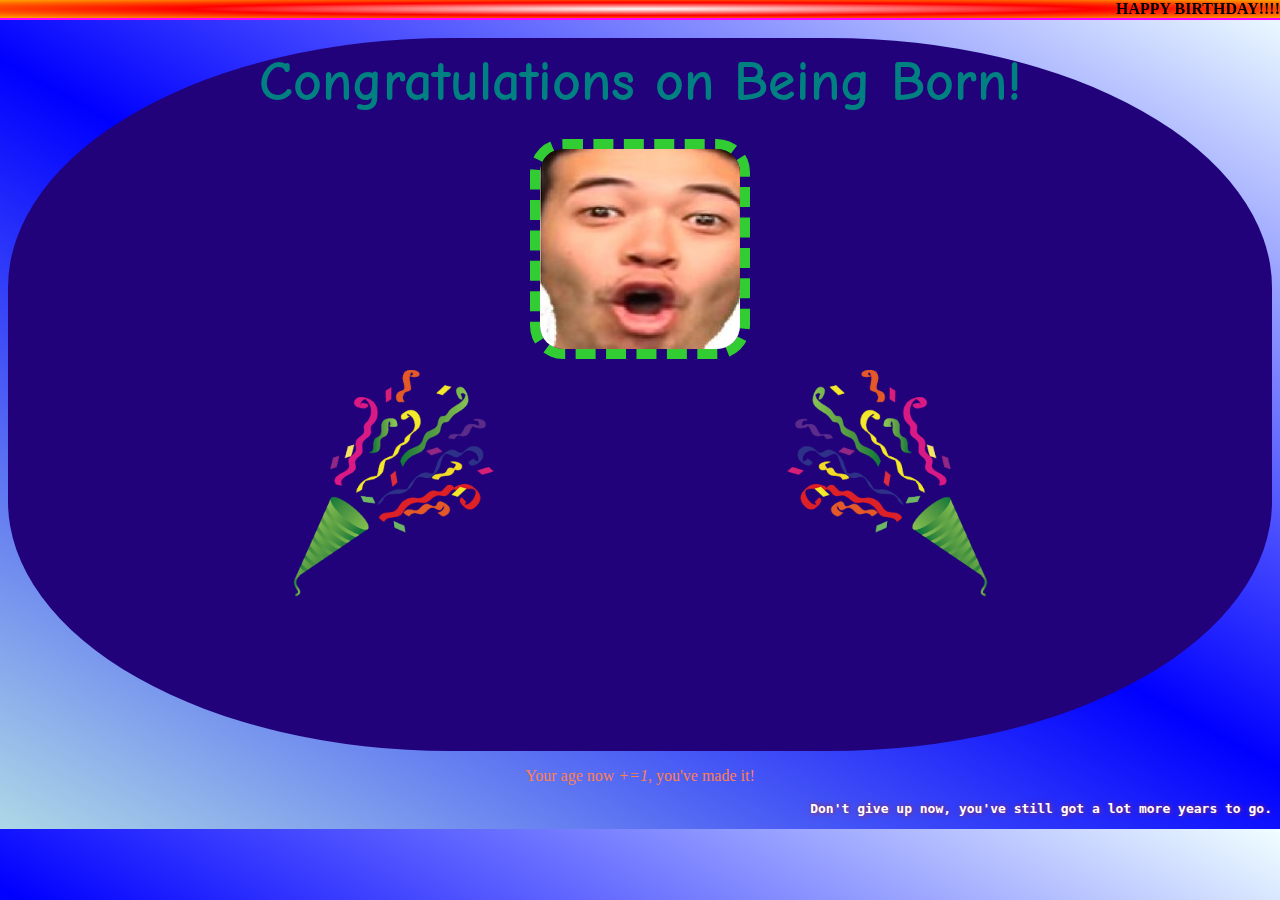
<file: module1/birthday.html>
<!DOCTYPE html>
<html lang = 'en'>
<head>
    <meta charset="utf-8"/>
    <!--[if lt IE 9]>
    <script src="https://html5shiv.googlecode.com/svn/trunk/html5.js"></script>
    <![endif]-->
    <title>
        HAPPY BIRTHDAY
    </title>
    <link rel="stylesheet" type="text/css" href="birthday.css" />
</head>
<body>
    <div class='bold topBanner'>
        HAPPY BIRTHDAY!!!!       
    </div>
    <div class='initial'>
        <h1>
            Congratulations on Being Born!
        </h1>
        <h2>
            
            <img class='PogU' src='PogU.jpg' alt = 'PogU image'/>
        </h2>
        <div>
                <div class='popper'><img src='popper.png' alt=uhoh/></div>
                <div class='flip popper'><img src='popper.png' alt=uhoh/></div>
        </div>
    </div>
    <div class='bottomText'>
        <p id='almostBottom'>
            Your age now <em>+=1</em>, you've made it!
        </p>
        <p class='bold' id='inspire'>
            Don't give up now, you've still got a lot more years to go.
        </p>
    </div>
</body>

</html>
</file>
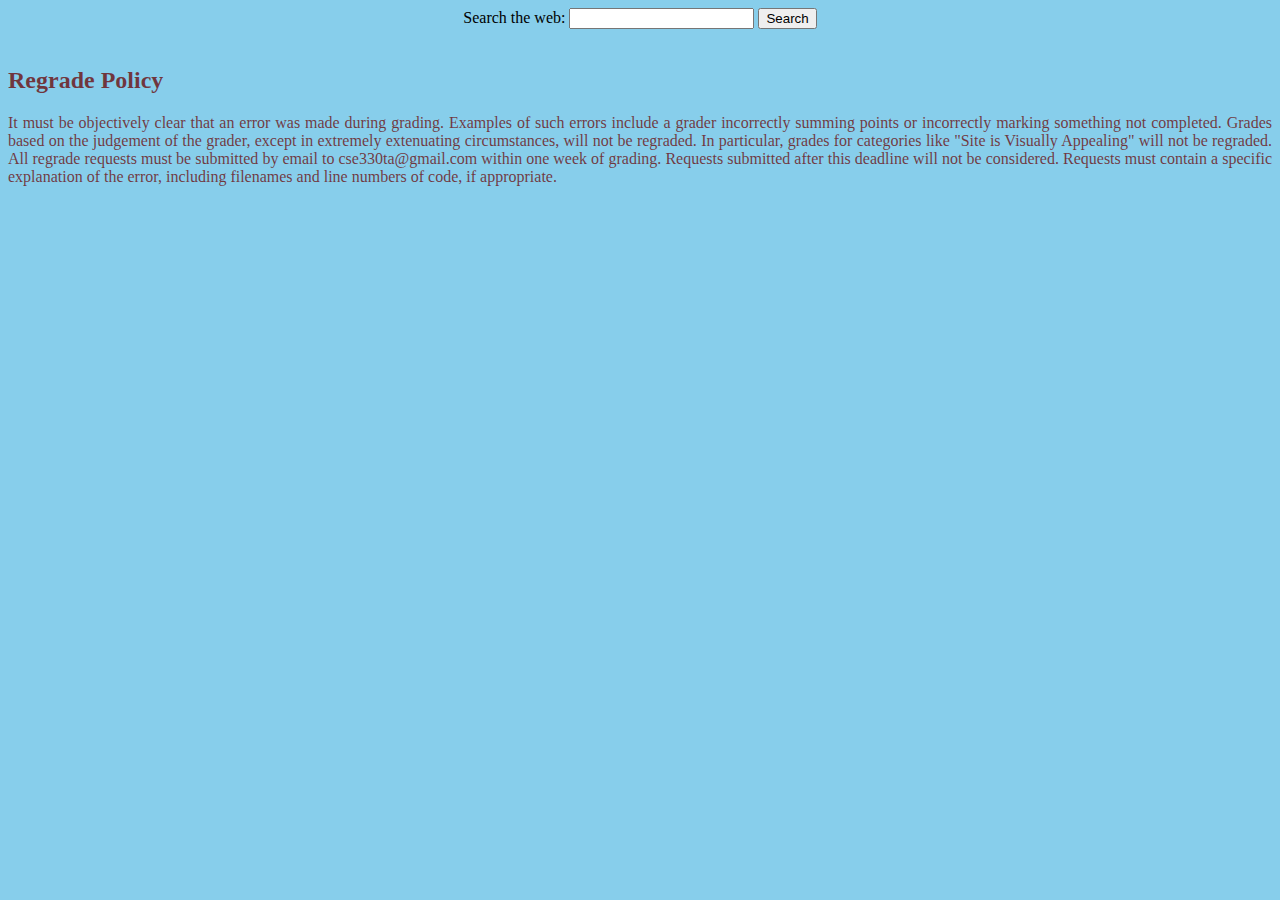
<file: module1/duckduck.html>
<!DOCTYPE html>
<html lang='en'>
<head>
    <title>
        Quack.
    </title>
    <meta charset="utf-8"/>
    <style>
    body{
        background-color:skyblue;
    }
    #search{
        text-align:center;
    }
    .regrade{
        color:#690404c0;
        text-align:justify;
    }
    </style>

</head>
<body>
    <form id='search' action="https://duckduckgo.com/" method='GET'>
        <label>Search the web: <input type="text" name="q"/></label>

        <input type='submit' value='Search'/>
    </form>
    <br>
    <h2 class='regrade'>Regrade Policy</h2>
    <p class='regrade'>
        It must be objectively clear that an error was made during grading. Examples of such errors include a grader incorrectly summing points or incorrectly marking something not completed. Grades based on the judgement of the grader, except in extremely extenuating circumstances, will not be regraded. In particular, grades for categories like "Site is Visually Appealing" will not be regraded. All regrade requests must be submitted by email to cse330ta@gmail.com within one week of grading. Requests submitted after this deadline will not be considered. Requests must contain a specific explanation of the error, including filenames and line numbers of code, if appropriate.
    </p>

</body>

</html>
</file>
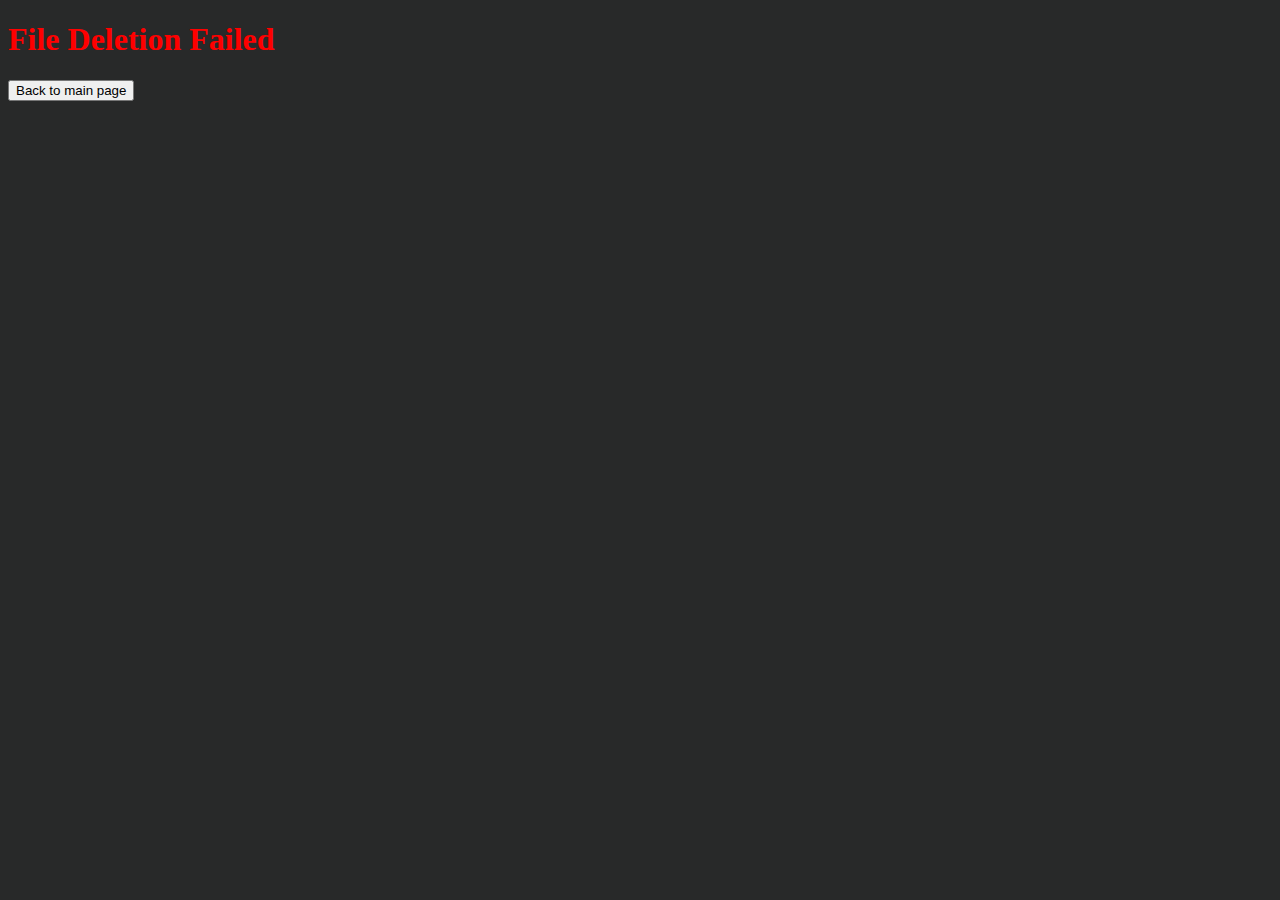
<file: module2/del_fail.html>
<!DOCTYPE html>
<html lang='en'>
<head>
    <meta charset="utf-8">
    <title>Deletion Failure</title>
    <style>
        body{
            background-color: rgb(40, 41, 41);
        }
        h1{
            color: red;
        }
    </style>
</head>
<body>
    <h1>File Deletion Failed</h1>
    <a href='active.php'><button>Back to main page</button></a>
</body>
</html>
</file>
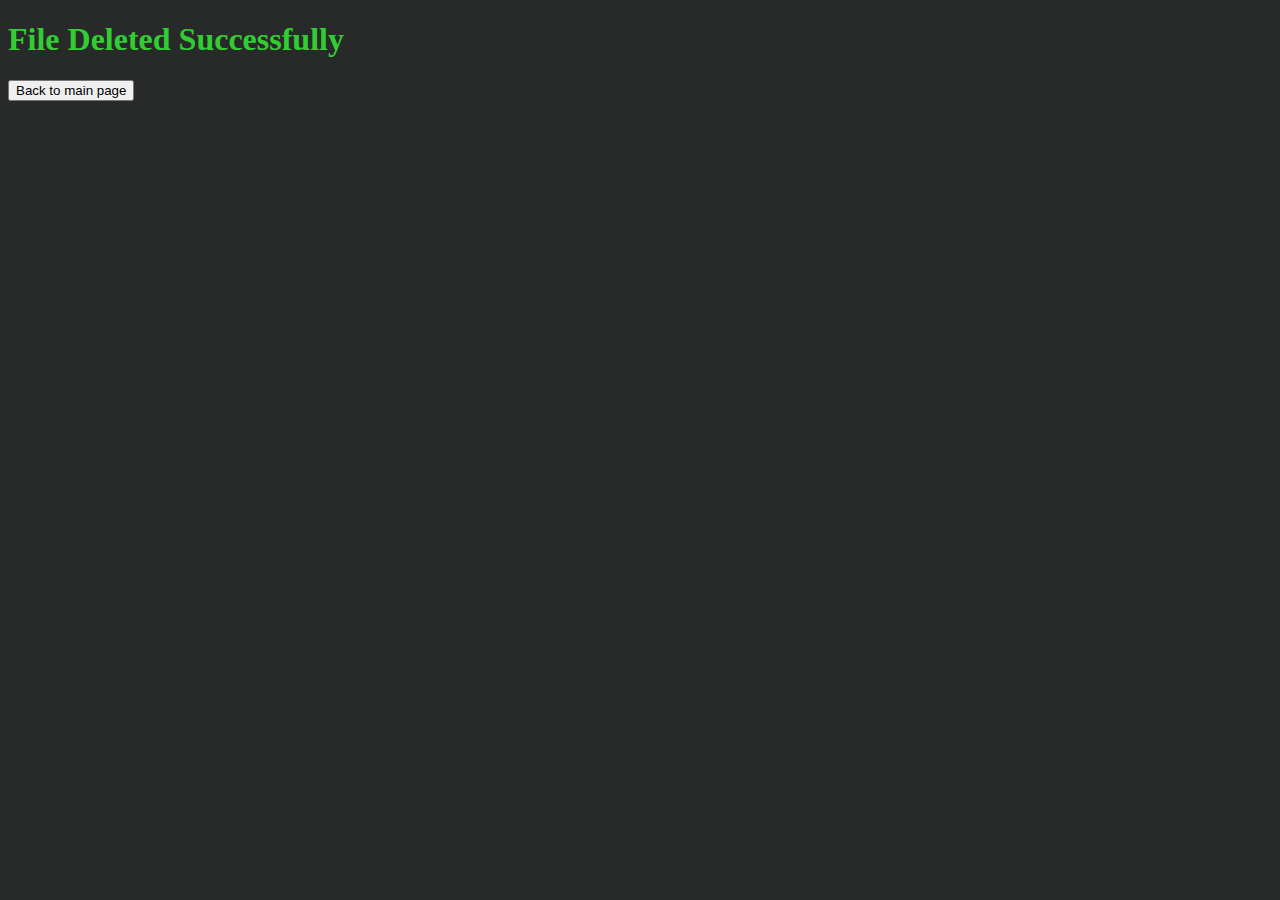
<file: module2/del_suc.html>
<!DOCTYPE html>
<html lang='en'>
<head>
    <meta charset="utf-8">
    <title>Deletion Success</title>
    <style>
        body{
            background-color: rgb(40, 41, 41);
        }
        h1{
            color: limegreen;
        }
    </style>
</head>
<body>
    <h1>File Deleted Successfully</h1>
    <a href='active.php'><button>Back to main page</button></a>
</body>
</html>
</file>
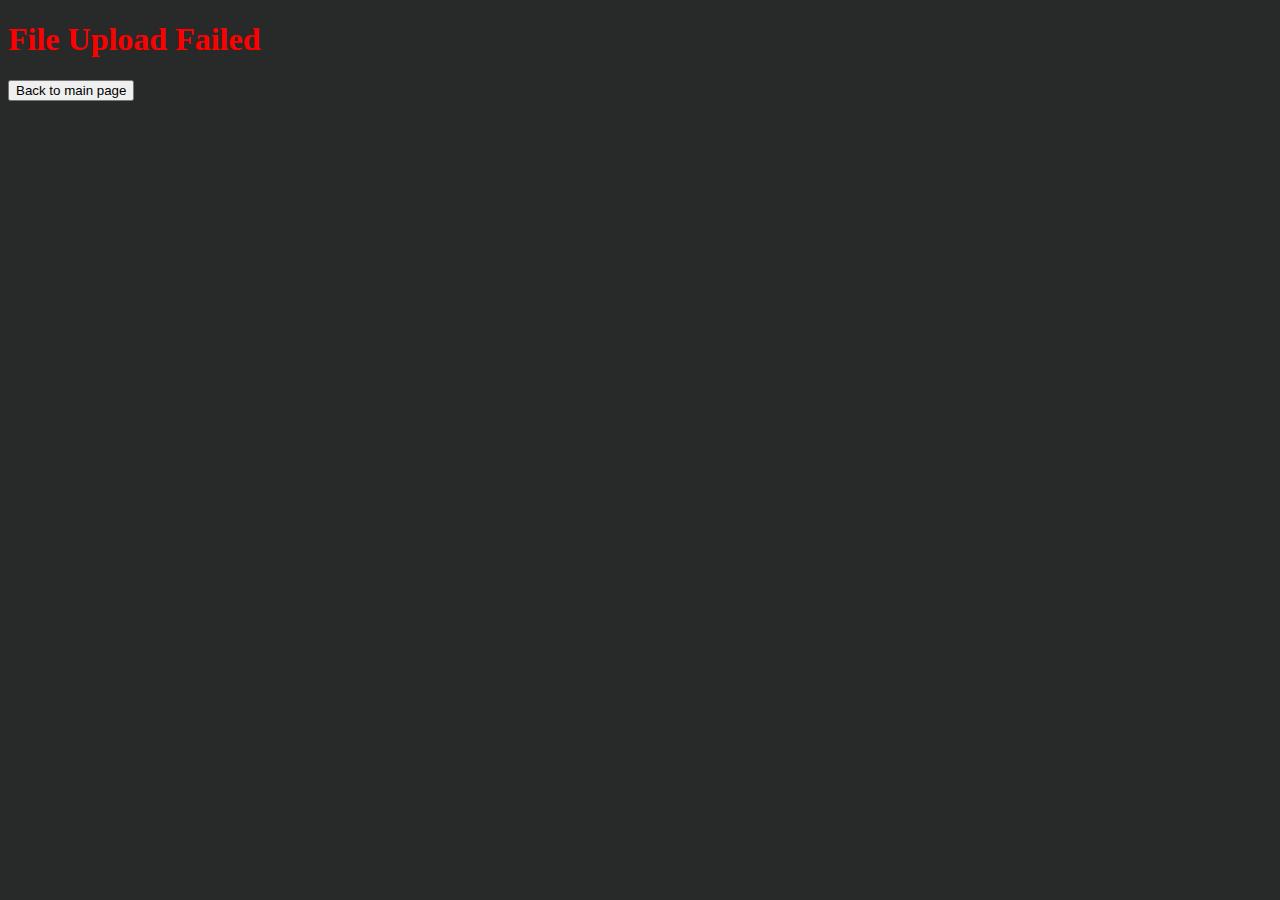
<file: module2/up_fail.html>
<!DOCTYPE html>
<html lang='en'>
<head>
    <meta charset="utf-8">
    <title>Upload Failure</title>
    <style>
        body{
            background-color: rgb(40, 41, 41);
        }
        h1{
            color: red;
        }
    </style>
</head>
<body>
    <h1>File Upload Failed</h1>
    <a href='active.php'><button>Back to main page</button></a>
</body>
</html>
</file>
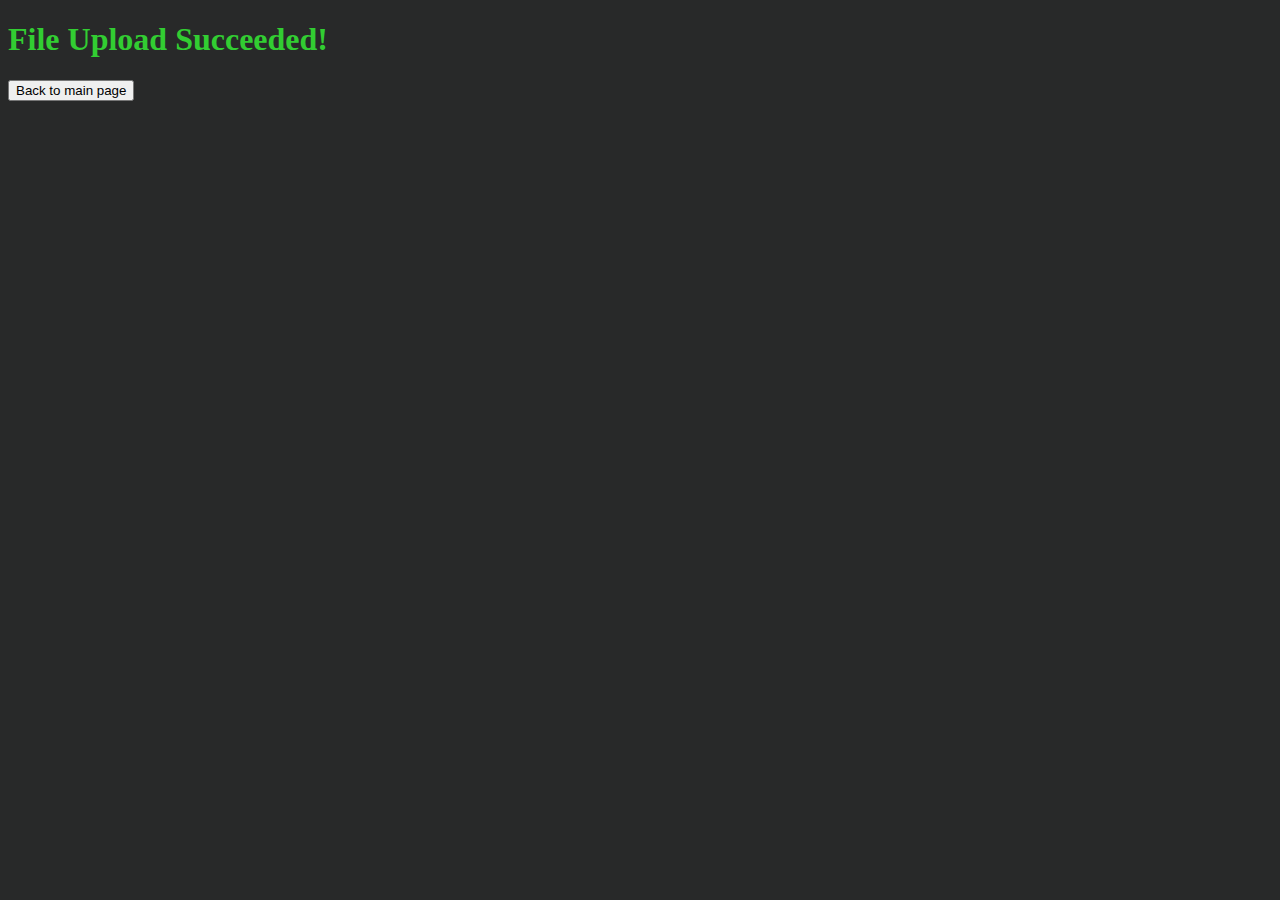
<file: module2/up_suc.html>
<!DOCTYPE html>
<html lang='en'>
<head>
    <meta charset="utf-8">
    <title>Upload sUCCESS</title>
    <style>
        body{
            background-color: rgb(40, 41, 41);
        }
        h1{
            color: limegreen;
        }
    </style>
</head>
<body>
    <h1>File Upload Succeeded!</h1>
    <a href='active.php'><button>Back to main page</button></a>
</body>
</html>
</file>
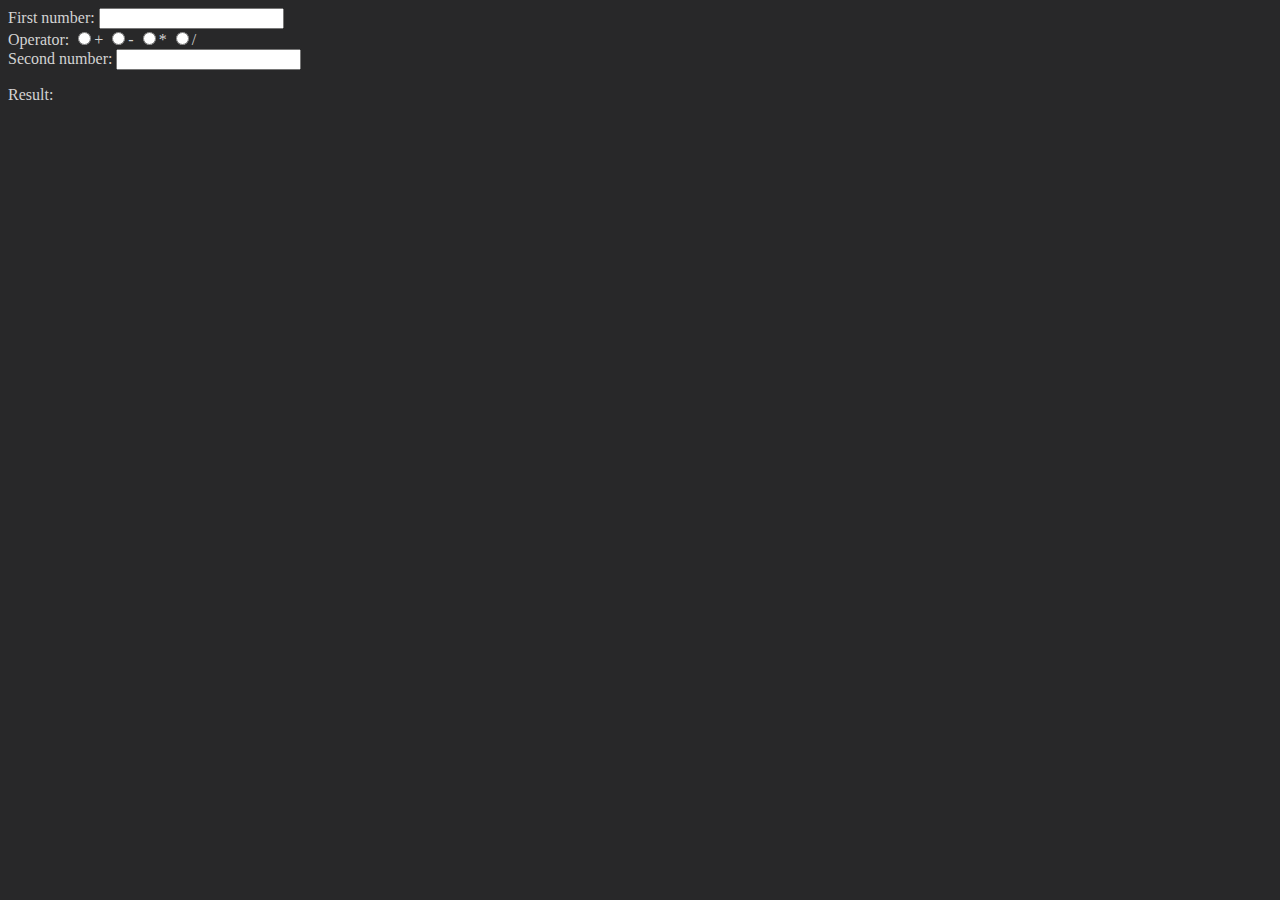
<file: module5/calculator.html>
<!DOCTYPE html>
<html lang='en'>
<head>
    <meta charset="utf-8"/>
    <title>JavaScript Calculator</title>
    <style>
        body {
            background-color: rgb(40,40,41);
            color: lightgray;
        }
        .inline{
            display: inline-flex;
        }
    </style>
    
</head>

<body>
    <div>
        <form name='calculateForm' method='post'>
            <label> First number: <input id ='n1' type='text' name='n1'/></label><br>
            Operator: 
            <input id='plus' type='radio' name='math' value='+' >+
            <input id='minus' type='radio' name='math' value='-' >-
            <input id='mult' type='radio' name='math' value='*' >*
            <input id='div' type='radio' name='math' value='/' >/<br>
            <label> Second number: <input id ='n2' type ='text' name='n2'/></label><br>
        </form>
    </div>
    <div class='inline'><p>Result:&nbsp;</p><p id='out'></p></div>
    
</body>
<script src='calculator.js'>
</script>
</html>
</file>
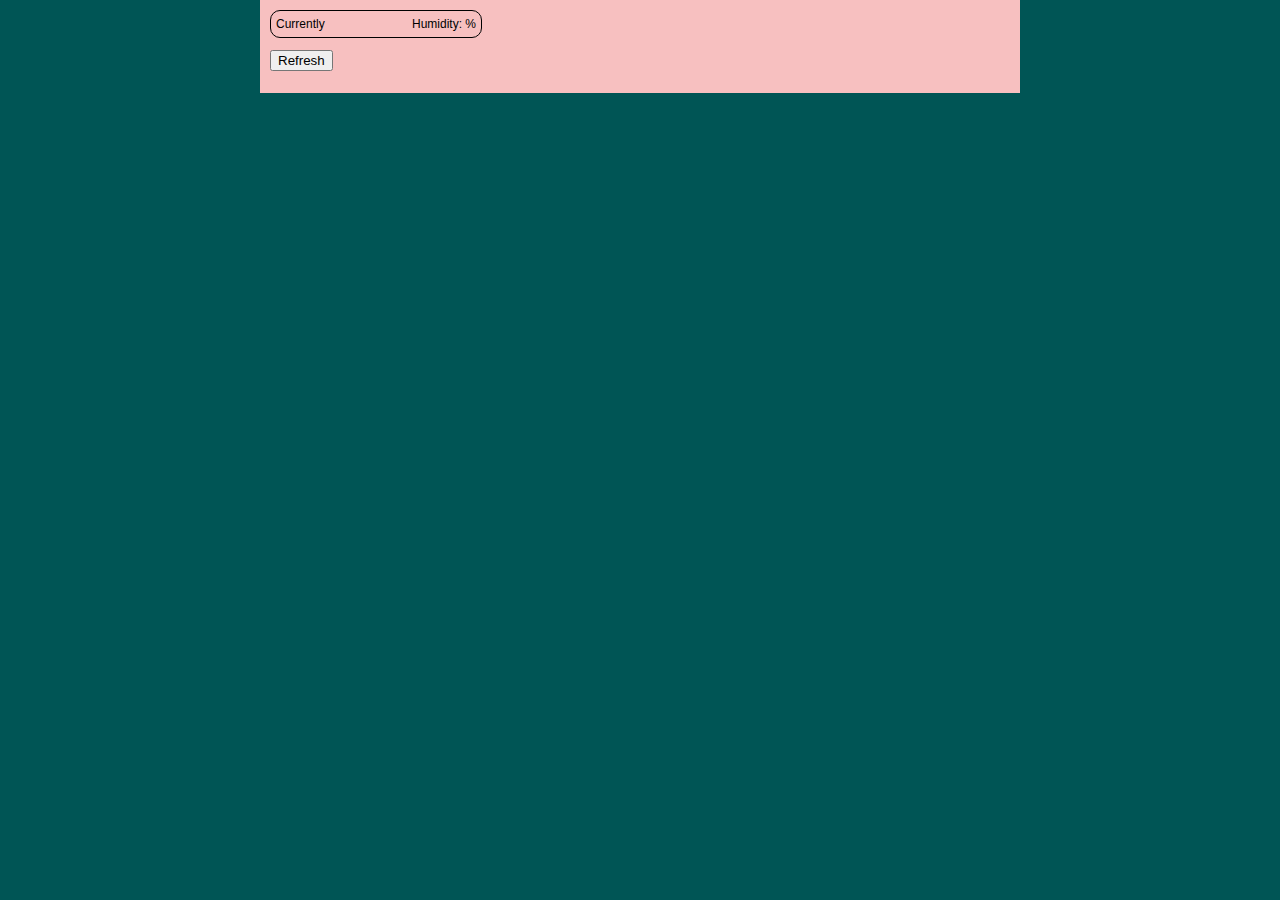
<file: module5/weather.html>
<!DOCTYPE html>
<head>
    <meta charset="utf-8"/>
    <title>My Web Page</title>
    <style type="text/css">
        body{
            width: 760px; /* how wide to make your web page */
            background-color: rgb(0, 85, 85); /* what color to make the background */
            margin: 0 auto;
            padding: 0;
            font:12px/16px Verdana, sans-serif; /* default font */
        }
        div#main{
            background-color: rgb(247, 192, 192);
            margin: 0;
            padding: 10px;
        }
        .weather{
            width: 200px;
            border: 1px solid black;
            padding: 5px;
            border-radius: 10px;
            text-align: center;
        }

        .weather-loc{
            font-size: 18px;
        }

        .weather-temp{
            float:left;
        }
        .weather-temp::before{
            content: 'Currently ';
        }

        .weather-humidity{
            float: right;
        }
        .weather-humidity::before{
            content: 'Humidity: ';
        }
        .weather-humidity::after{
            content: '%';
        }
    </style>
</head>
<body><div id="main">
    <div class="weather" id="weatherWidget">
        
        <div class="weather-loc" id="weather-loc"></div>
        <div class="weather-humidity" id="weather-humidity"></div>
        <div class="weather-temp" id="weather-temp"></div>
        <img class="weather-tomorrow" id="weather-tomorrow" />
        <img class="weather-dayaftertomorrow" id="weather-dayaftertomorrow" />
    </div>
    <p>
        <button id="refreshButton">Refresh</button>
    </p>

</div></body>
<script src='weather.js'></script>
</html>
</file>
<file: module1/birthday.css>
@import url('https://fonts.googleapis.com/css2?family=Comic+Neue&display=swap');
    body{
        background:linear-gradient(29deg, lightblue, blue, azure);
    }
    .topBanner{
        position:fixed;
        top:0px;
        right:0;
        left:0;
        text-align: right;
        background:radial-gradient(white,red,orange);
        border-bottom-color: magenta;
        border-bottom-width:2px;
        border-top:0px;
        border-right:0px;
        border-left:0px;
        border-top-color:white;
        border-style:solid;

    }
    .initial{
        background-color: rgb(33,2,123);
        color: teal;
        text-align:center;
        border-radius:35%;
        font-family: 'Comic Neue', serif;
    }
    .PogU{
        text-align: center;
        border-color: limegreen;
        border-width: 10px;
        border-style:dashed;
        border-radius: 15%;
    }
    h1{
        transform:translateY(12px);
        font-size:56px;
    }
    .bold{
        font-weight: bold;
    }
    #inspire{
        font-family:monospace;
        color:#fff;
        text-shadow: rgb(172, 43, 43) 0.5px 0px 5px;
        text-align: right;
    }
    .popper{
        margin-top: -150px;
        transform: scaleX(0.75) scaleY(0.75);
        display: inline-block;
    }
    .flip{
        transform:scaleX(-0.75) scaleY(0.75);
    }
    p{
        color: #ff00dd;
    }
    #almostBottom{
        text-align: center;
        color: coral;
        text-emphasis-color: lime;        
    }
</file>
